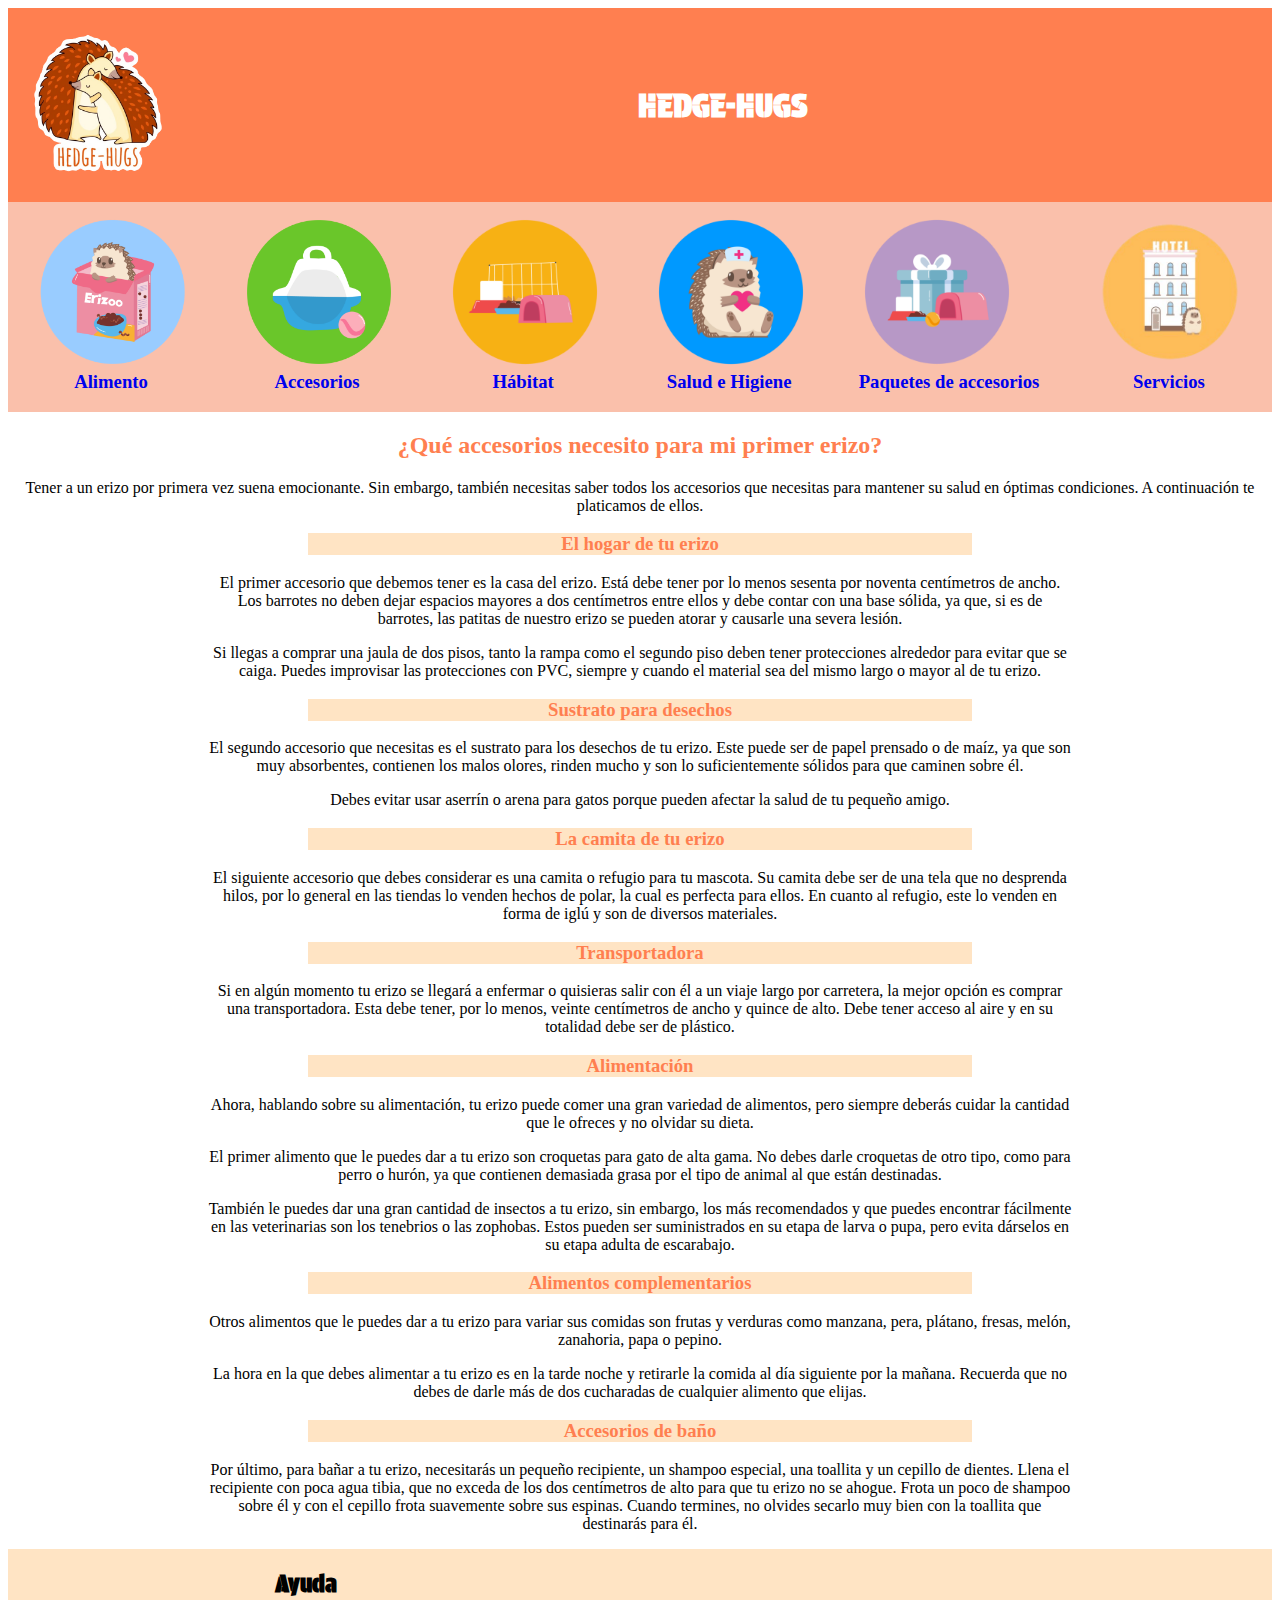
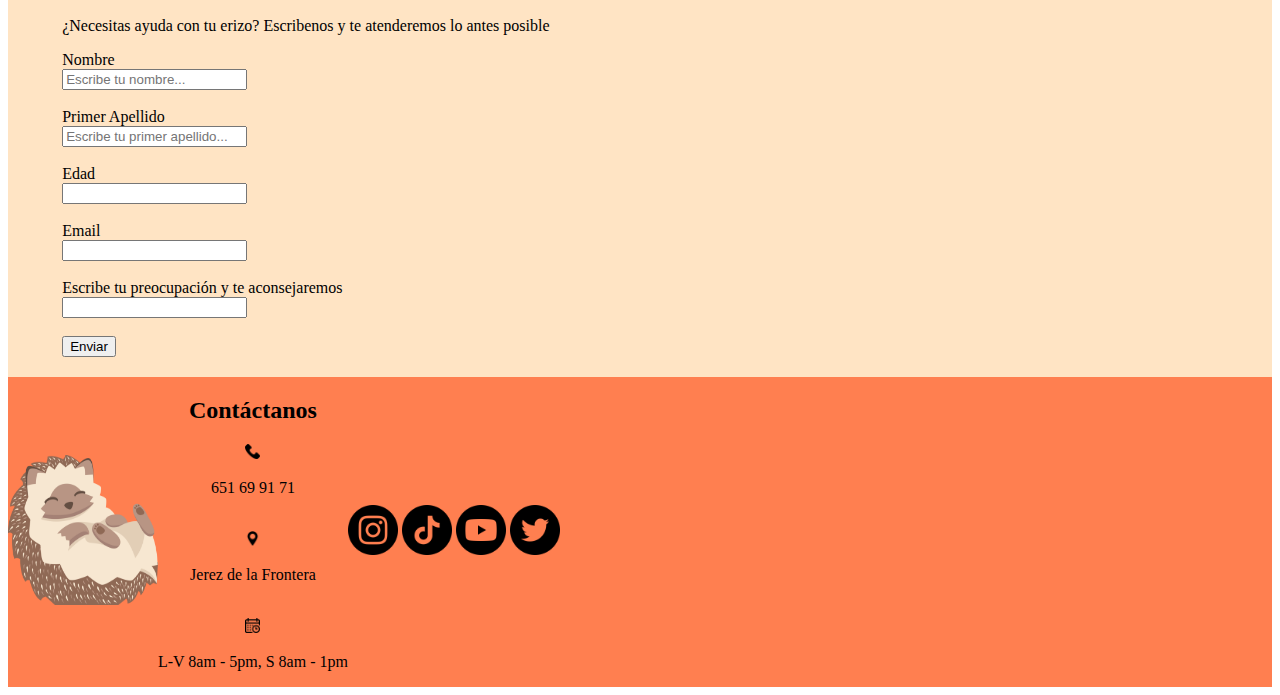
<file: index.html>
<!DOCTYPE html>
<html lang="en">

<head>
    <meta charset="UTF-8">
    <meta name="viewport" content="width=device-width, initial-scale=1.0">
    <meta name="keywords" content="erizo, accesorios, mascotas">
    <meta name="description" content="Tienda para comprar los accesorios que necesitas para tu erizo">
    <meta name="author" content="Whyte">
    <meta name="language" content="es">
    <link rel="stylesheet" href="style.css">

    <title>Tu Tienda para Erizos</title>
</head>

<body>
    <!-- CABEZERA -->
    <header>
        </div> <a href="index.html"><img src="img/logo.png" alt="logo"></a></div>
        <div class="text_header">
            <h1>HEDGE-HUGS</h1>
        </div>
    </header>

    <!-- Artículos -->

    <div class="indice">
        <section class="section_indice">
            <a href="alimento.html"><img class="imagenes_indice" src="img/alimento.png" alt="Alimento">
            <h3 class="texto_indice">Alimento</h3></a>
        </section>
        <section class="section_indice">
            <a href="accesorios.html"><img class="imagenes_indice" src="img/accesorios.png" alt="Accesorios">
            <h3 class="texto_indice">Accesorios</h3></a>
        </section>
        <section class="section_indice">
            <a href="habitat.html"><img class="imagenes_indice" src="img/habitat.png" alt="Habitat">
            <h3 class="texto_indice">Hábitat</h3></a>
        </section>
        <section class="section_indice">
            <a href="salud_e_higiene.html"><img class="imagenes_indice" src="img/salud-e-higiene.png" alt="Salud_e_Higiene">
            <h3 class="texto_indice">Salud e Higiene</h3></a>
        </section>
        <section class="section_indice">
            <a href="paquetes.html"><img class="imagenes_indice" src="img/paquetes.png" alt="Paquetes_de_accesorios">
            <h3 class="texto_indice">Paquetes de accesorios</h3></a>
        </section>
        <section class="section_indice">
            <a href="servicios.html"><img class="imagenes_indice" src="img/servicios.png" alt="Servicios">
            <h3 class="texto_indice">Servicios</h3></a>
        </section>
    </div>

    <!-- Contenido -->

    <div class="contenido">
        <h2 class="titulo_principal">¿Qué accesorios necesito para mi primer erizo?</h2>
        <p>Tener a un erizo por primera vez suena emocionante. Sin embargo, también necesitas saber todos los accesorios
            que necesitas para mantener su salud en óptimas condiciones. A continuación te platicamos de ellos.</p>
        <h3 class="titulo_apartado">El hogar de tu erizo</h3>
        <p class="p_apartado">El primer accesorio que debemos tener es la casa del erizo. Está debe tener por lo menos
            sesenta por noventa
            centímetros de ancho. Los barrotes no deben dejar espacios mayores a dos centímetros entre ellos y debe
            contar con una base sólida, ya que, si es de barrotes, las patitas de nuestro erizo se pueden atorar y
            causarle una severa lesión.</p>
        <p class="p_apartado">Si llegas a comprar una jaula de dos pisos, tanto la rampa como el segundo piso deben
            tener protecciones
            alrededor para evitar que se caiga. Puedes improvisar las protecciones con PVC, siempre y cuando el material
            sea del mismo largo o mayor al de tu erizo.</p>
        <h3 class="titulo_apartado">Sustrato para desechos</h3>
        <p class="p_apartado">El segundo accesorio que necesitas es el sustrato para los desechos de tu erizo. Este
            puede ser de papel
            prensado o de maíz, ya que son muy absorbentes, contienen los malos olores, rinden mucho y son lo
            suficientemente sólidos para que caminen sobre él.</p>
        <p class="p_apartado">Debes evitar usar aserrín o arena para gatos porque pueden afectar la salud de tu pequeño
            amigo.</p>
        <h3 class="titulo_apartado">La camita de tu erizo</h3>
        <p class="p_apartado">El siguiente accesorio que debes considerar es una camita o refugio para tu mascota. Su
            camita debe ser de
            una tela que no desprenda hilos, por lo general en las tiendas lo venden hechos de polar, la cual es
            perfecta para ellos. En cuanto al refugio, este lo venden en forma de iglú y son de diversos materiales.</p>
        <h3 class="titulo_apartado">Transportadora</h3>
        <p class="p_apartado">Si en algún momento tu erizo se llegará a enfermar o quisieras salir con él a un viaje
            largo por carretera,
            la mejor opción es comprar una transportadora. Esta debe tener, por lo menos, veinte centímetros de ancho y
            quince de alto. Debe tener acceso al aire y en su totalidad debe ser de plástico.</p>
        <h3 class="titulo_apartado">Alimentación</h3>
        <p class="p_apartado">Ahora, hablando sobre su alimentación, tu erizo puede comer una gran variedad de
            alimentos, pero siempre
            deberás cuidar la cantidad que le ofreces y no olvidar su dieta.</p>
        <p class="p_apartado">El primer alimento que le puedes dar a tu erizo son croquetas para gato de alta gama. No
            debes darle
            croquetas de otro tipo, como para perro o hurón, ya que contienen demasiada grasa por el tipo de animal al
            que están destinadas.</p>
        <p class="p_apartado">También le puedes dar una gran cantidad de insectos a tu erizo, sin embargo, los más
            recomendados y que
            puedes encontrar fácilmente en las veterinarias son los tenebrios o las zophobas. Estos pueden ser
            suministrados en su etapa de larva o pupa, pero evita dárselos en su etapa adulta de escarabajo.</p>
        <h3 class="titulo_apartado">Alimentos complementarios</h3>
        <p class="p_apartado">Otros alimentos que le puedes dar a tu erizo para variar sus comidas son frutas y verduras
            como manzana,
            pera, plátano, fresas, melón, zanahoria, papa o pepino.</p>
        <p class="p_apartado">La hora en la que debes alimentar a tu erizo es en la tarde noche y retirarle la comida al
            día siguiente por
            la mañana. Recuerda que no debes de darle más de dos cucharadas de cualquier alimento que elijas.</p>
        <h3 class="titulo_apartado">Accesorios de baño</h3>
        <p class="p_apartado">Por último, para bañar a tu erizo, necesitarás un pequeño recipiente, un shampoo especial,
            una toallita y un
            cepillo de dientes. Llena el recipiente con poca agua tibia, que no exceda de los dos centímetros de alto
            para que tu erizo no se ahogue. Frota un poco de shampoo sobre él y con el cepillo frota suavemente sobre
            sus espinas. Cuando termines, no olvides secarlo muy bien con la toallita que destinarás para él.</p>
    </div>

    <!-- Ayuda -->
    <div class="ayuda">
        <div class="formulario">
            <article>
                <h2 class="text_ayuda">Ayuda</h2>
                <p>¿Necesitas ayuda con tu erizo? Escribenos y te atenderemos lo antes posible</p>
                <form action="Ayuda erizos">
                    <label for="name">Nombre</label> <br>
                    <input type="text" placeholder="Escribe tu nombre..."> <br> <br>

                    <label for="lastname">Primer Apellido</label> <br>
                    <input type="text" placeholder="Escribe tu primer apellido..."> <br> <br>

                    <label for="age">Edad</label> <br>
                    <input type="number" min="16"> <br> <br>

                    <label for="email">Email</label> <br>
                    <input type="email"> <br> <br>

                    <label for="text">Escribe tu preocupación y te aconsejaremos</label> <br>
                    <input type="text"> <br> <br>

                    <input type="button" value="Enviar">
                </form>
            </article>
        </div>
        <div class="video">
            <iframe width="560" height="315" src="https://www.youtube.com/embed/4Y25_fGFIU4?si=6kA4GgbqUWnDlhVf"
                title="YouTube video player" frameborder="0"
                allow="accelerometer; autoplay; clipboard-write; encrypted-media; gyroscope; picture-in-picture; web-share"
                allowfullscreen>
            </iframe>
        </div>
    </div>

    <!-- Pie de Página -->
    <footer>
        <div>
            <img class="img_footer" src="img/footer.png" alt="img_footer">
        </div>
        <div class="text_footer">
            <h2>Contáctanos</h2>
            <img class="icono" src="img/phone.png" alt="telefono">
            <p>651 69 91 71</p> <br>
            <img class="icono" src="img/location.png" alt="localizacion"> 
            <p>Jerez de la Frontera</p> <br>
            <img class="icono" src="img/calendar.png" alt="calendario">
            <p>L-V 8am - 5pm, S 8am - 1pm</p>
        </div>
        <div>
            <a href="https://www.instagram.com/" target="_blank"><img class="img_redes" src="img/instagram.png" alt="instagram"></a>
            <a href="https://www.tiktok.com/es/" target="_blank"><img class="img_redes" src="img/tiktok.png" alt="tiktok"></a>
            <a href="https://www.youtube.com/" target="_blank"><img class="img_redes" src="img/youtube.png" alt="youtube"></a>
            <a href="https://twitter.com/home" target="_blank"><img class="img_redes" src="img/twitter.png" alt="twitter"></a>
        </div>
    </footer>

</body>

</html>
</file>
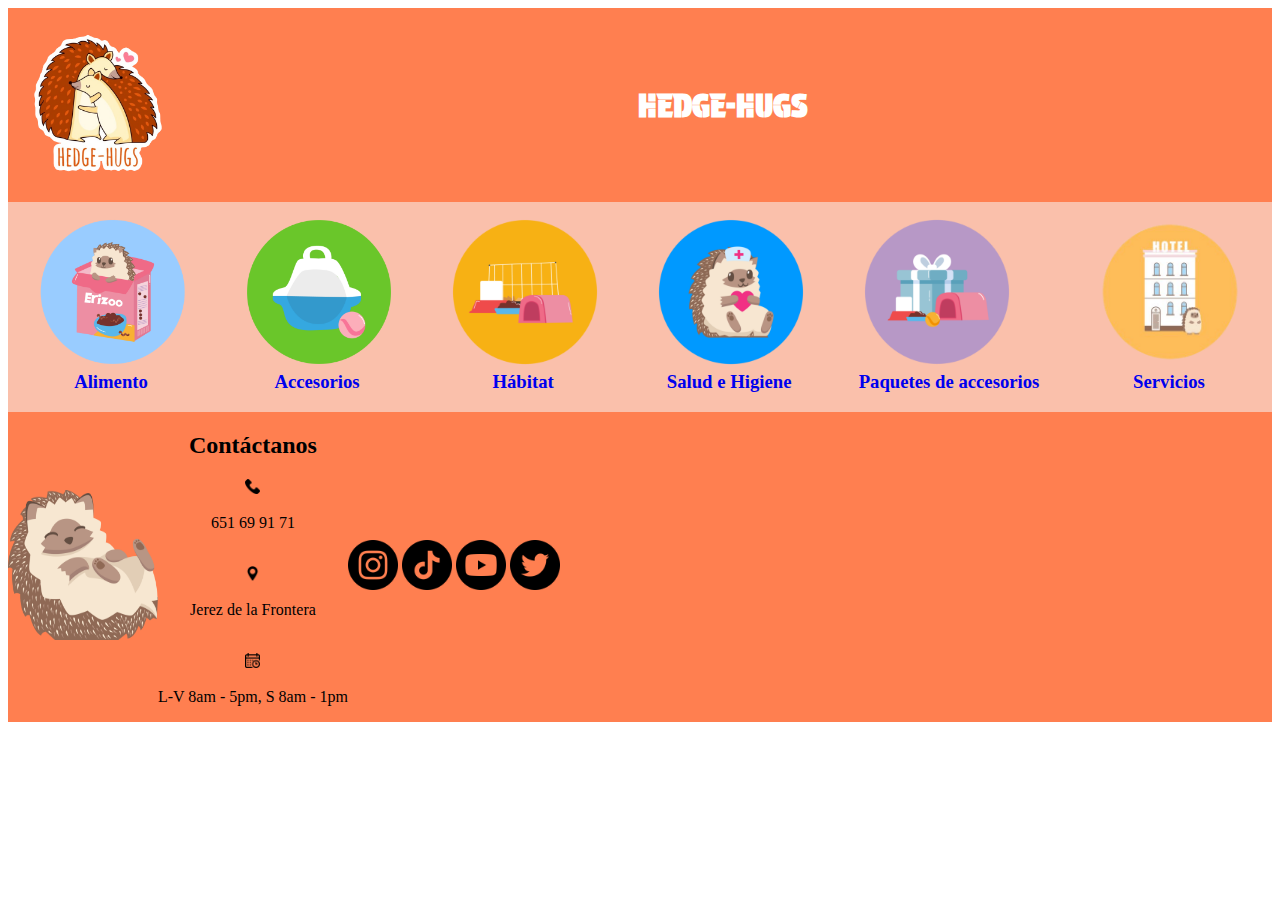
<file: accesorios.html>
<!DOCTYPE html>
<html lang="en">

<head>
    <meta charset="UTF-8">
    <meta name="viewport" content="width=device-width, initial-scale=1.0">
    <meta name="keywords" content="erizo, accesorios, mascotas">
    <meta name="description" content="Tienda para comprar los accesorios que necesitas para tu erizo">
    <meta name="author" content="Whyte">
    <meta name="language" content="es">
    <link rel="stylesheet" href="style.css">

    <title>Tu Tienda para Erizos</title>
</head>

<body>
    <!-- CABEZERA -->
    <header>
        </div> <a href="index.html"><img src="img/logo.png" alt="logo"></a></div>
        <div class="text_header">
            <h1>HEDGE-HUGS</h1>
        </div>
    </header>

    <!-- Artículos -->

    <div class="indice">
        <section class="section_indice">
            <a href="alimento.html"><img class="imagenes_indice" src="img/alimento.png" alt="Alimento">
            <h3 class="texto_indice">Alimento</h3></a>
        </section>
        <section class="section_indice">
            <a href="accesorios.html"><img class="imagenes_indice" src="img/accesorios.png" alt="Accesorios">
            <h3 class="texto_indice">Accesorios</h3></a>
        </section>
        <section class="section_indice">
            <a href="habitat.html"><img class="imagenes_indice" src="img/habitat.png" alt="Habitat">
            <h3 class="texto_indice">Hábitat</h3></a>
        </section>
        <section class="section_indice">
            <a href="salud_e_higiene.html"><img class="imagenes_indice" src="img/salud-e-higiene.png" alt="Salud_e_Higiene">
            <h3 class="texto_indice">Salud e Higiene</h3></a>
        </section>
        <section class="section_indice">
            <a href="paquetes.html"><img class="imagenes_indice" src="img/paquetes.png" alt="Paquetes_de_accesorios">
            <h3 class="texto_indice">Paquetes de accesorios</h3></a>
        </section>
        <section class="section_indice">
            <a href="servicios.html"><img class="imagenes_indice" src="img/servicios.png" alt="Servicios">
            <h3 class="texto_indice">Servicios</h3></a>
        </section>
    </div>


    <!-- Pie de Página -->
    <footer>
        <div>
            <img class="img_footer" src="img/footer.png" alt="img_footer">
        </div>
        <div class="text_footer">
            <h2>Contáctanos</h2>
            <img class="icono" src="img/phone.png" alt="telefono">
            <p>651 69 91 71</p> <br>
            <img class="icono" src="img/location.png" alt="localizacion"> 
            <p>Jerez de la Frontera</p> <br>
            <img class="icono" src="img/calendar.png" alt="calendario">
            <p>L-V 8am - 5pm, S 8am - 1pm</p>
        </div>
        <div>
            <a href="https://www.instagram.com/" target="_blank"><img class="img_redes" src="img/instagram.png" alt="instagram"></a>
            <a href="https://www.tiktok.com/es/" target="_blank"><img class="img_redes" src="img/tiktok.png" alt="tiktok"></a>
            <a href="https://www.youtube.com/" target="_blank"><img class="img_redes" src="img/youtube.png" alt="youtube"></a>
            <a href="https://twitter.com/home" target="_blank"><img class="img_redes" src="img/twitter.png" alt="twitter"></a>
        </div>
    </footer>

</body>

</html>
</file>
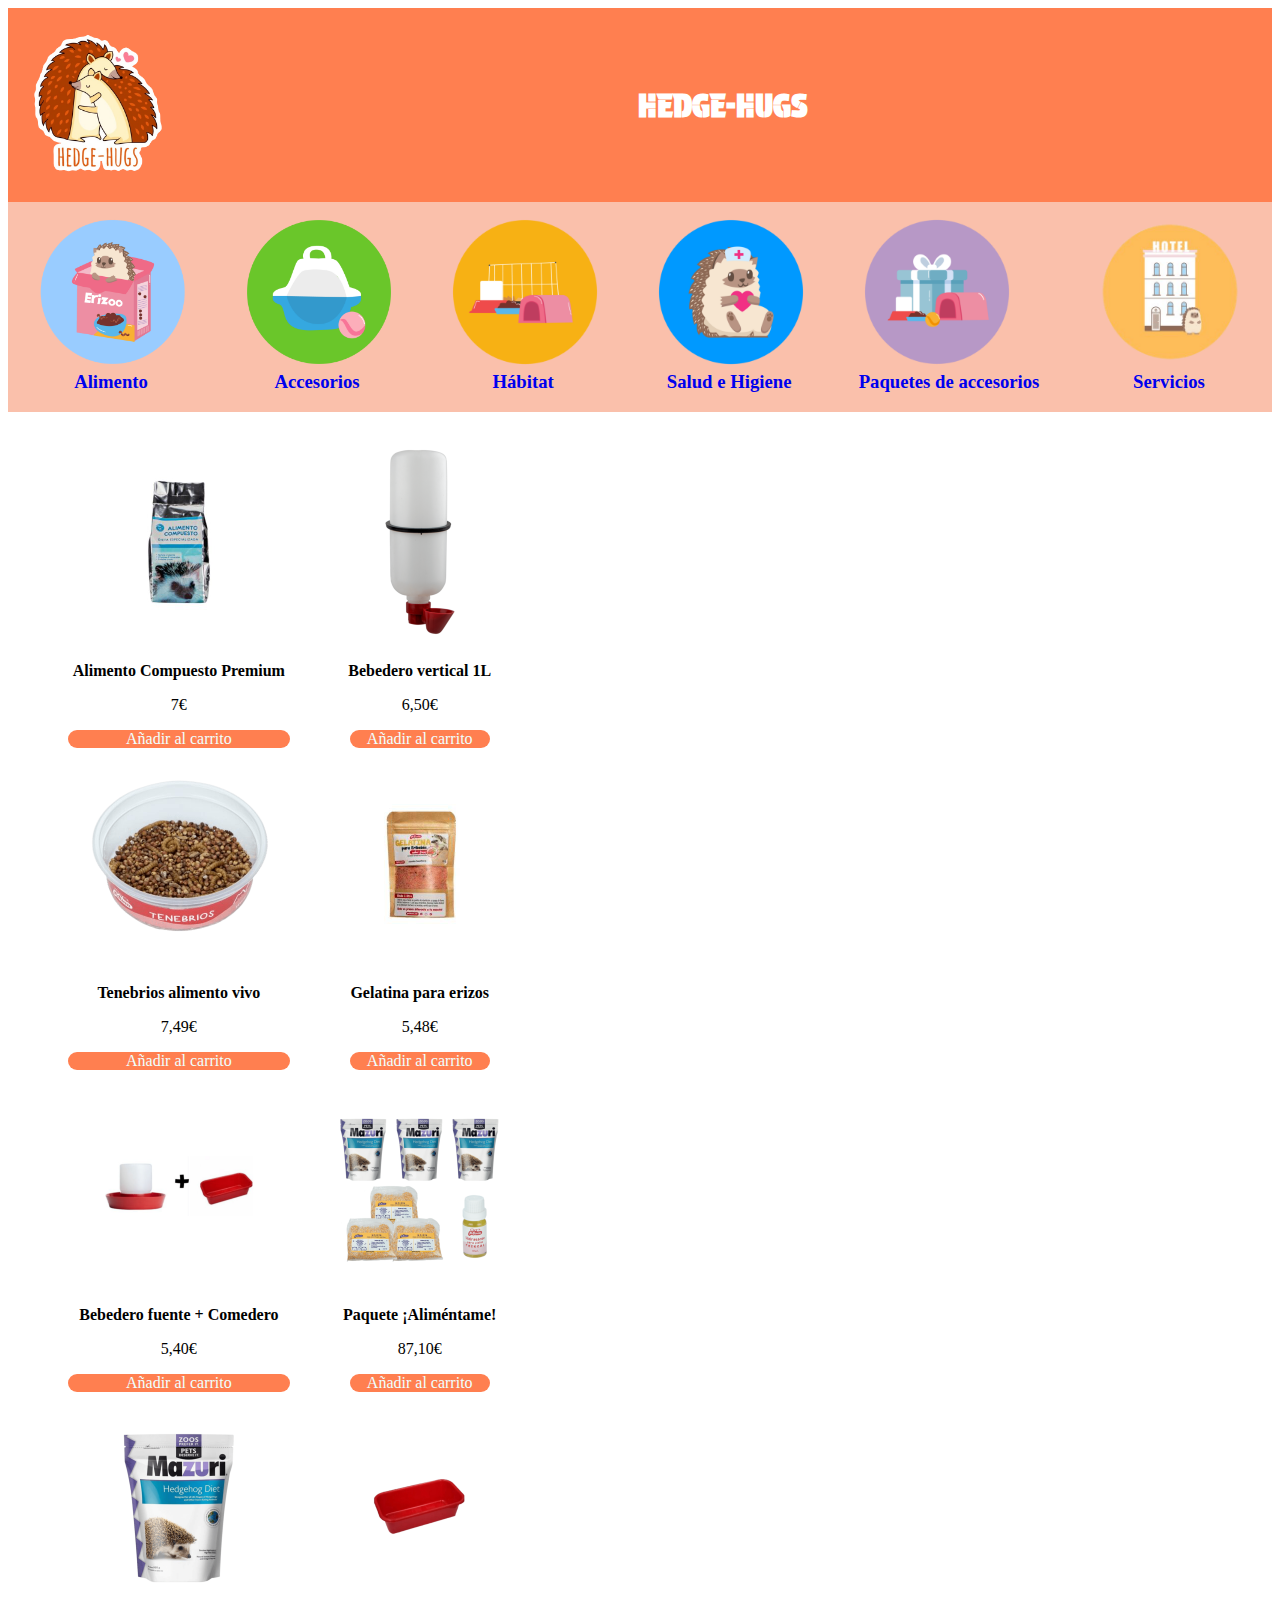
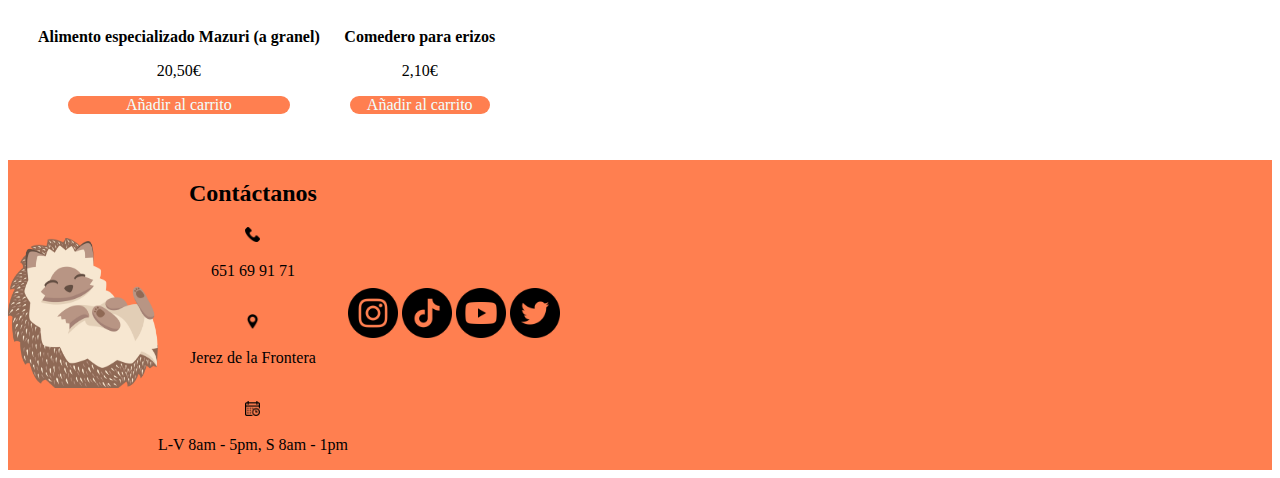
<file: alimento.html>
<!DOCTYPE html>
<html lang="en">

<head>
    <meta charset="UTF-8">
    <meta name="viewport" content="width=device-width, initial-scale=1.0">
    <meta name="keywords" content="erizo, accesorios, mascotas">
    <meta name="description" content="Tienda para comprar los accesorios que necesitas para tu erizo">
    <meta name="author" content="Whyte">
    <meta name="language" content="es">
    <link rel="stylesheet" href="style.css">

    <title>Tu Tienda para Erizos</title>
</head>

<body>
    <!-- CABEZERA -->
    <header>
        </div> <a href="index.html"><img src="img/logo.png" alt="logo"></a></div>
        <div class="text_header">
            <h1>HEDGE-HUGS</h1>
        </div>
    </header>

    <!-- Artículos -->

    <div class="indice">
        <section class="section_indice">
            <a href="alimento.html"><img class="imagenes_indice" src="img/alimento.png" alt="Alimento">
                <h3 class="texto_indice">Alimento</h3>
            </a>
        </section>
        <section class="section_indice">
            <a href="accesorios.html"><img class="imagenes_indice" src="img/accesorios.png" alt="Accesorios">
                <h3 class="texto_indice">Accesorios</h3>
            </a>
        </section>
        <section class="section_indice">
            <a href="habitat.html"><img class="imagenes_indice" src="img/habitat.png" alt="Habitat">
                <h3 class="texto_indice">Hábitat</h3>
            </a>
        </section>
        <section class="section_indice">
            <a href="salud_e_higiene.html"><img class="imagenes_indice" src="img/salud-e-higiene.png"
                    alt="Salud_e_Higiene">
                <h3 class="texto_indice">Salud e Higiene</h3>
            </a>
        </section>
        <section class="section_indice">
            <a href="paquetes.html"><img class="imagenes_indice" src="img/paquetes.png" alt="Paquetes_de_accesorios">
                <h3 class="texto_indice">Paquetes de accesorios</h3>
            </a>
        </section>
        <section class="section_indice">
            <a href="servicios.html"><img class="imagenes_indice" src="img/servicios.png" alt="Servicios">
                <h3 class="texto_indice">Servicios</h3>
            </a>
        </section>
    </div>

    <!-- PRODUCTOS -->
    <section class="alimento_productos">
        <div class="line1_alimento">
            <div>
                <img class="img_producto" src="img/compuesto_premium.jpg" alt="compuesto_premium">
                <p><b>Alimento Compuesto Premium</b></p>
                <p>7€</p>
                <p class="text_carrito">Añadir al carrito</p>
            </div>
            <div>
                <img class="img_producto" src="img/Tenebrios.png" alt="Tenebrios">
                <p><b>Tenebrios alimento vivo</b></p>
                <p>7,49€</p>
                <p class="text_carrito">Añadir al carrito</p>
            </div>
            <div>
                <img class="img_producto" src="img/Comedero-mas-bebedero.png" alt="Comedero-mas-bebedero">
                <p> <b>Bebedero fuente + Comedero</b></p>
                <p>5,40€</p>
                <p class="text_carrito">Añadir al carrito</p>
            </div>
            <div>
                <img class="img_producto" src="img/Mazuri.png" alt="Mazuri">
                <p> <b>Alimento especializado Mazuri (a granel)</b></p>
                <p>20,50€</p>
                <p class="text_carrito">Añadir al carrito</p>
            </div>
        </div>

        <div class="line2_alimento">
            <div>
                <img class="img_producto" src="img/Bebedero.png" alt="Bebedero">
                <p> <b>Bebedero vertical 1L</b></p>
                <p>6,50€</p>
                <p class="text_carrito">Añadir al carrito</p>
            </div>
            <div>
                <img class="img_producto" src="img/GELATINA.jpg" alt="gelatina">
                <p> <b>Gelatina para erizos</b></p>
                <p>5,48€</p>
                <p class="text_carrito">Añadir al carrito</p>
            </div>
            <div>
                <img class="img_producto" src="img/Alimentame.png" alt="alimentame">
                <p> <b>Paquete ¡Aliméntame!</b></p>
                <p>87,10€</p>
                <p class="text_carrito">Añadir al carrito</p>
            </div>
            <div>
                <img class="img_producto" src="img/comedor.png" alt="comedor">
                <p> <b>Comedero para erizos</b></p>
                <p>2,10€</p>
                <p class="text_carrito">Añadir al carrito</p>
            </div>
        </div>

    </section>


    <!-- Pie de Página -->
    <footer>
        <div>
            <img class="img_footer" src="img/footer.png" alt="img_footer">
        </div>
        <div class="text_footer">
            <h2>Contáctanos</h2>
            <img class="icono" src="img/phone.png" alt="telefono">
            <p>651 69 91 71</p> <br>
            <img class="icono" src="img/location.png" alt="localizacion">
            <p>Jerez de la Frontera</p> <br>
            <img class="icono" src="img/calendar.png" alt="calendario">
            <p>L-V 8am - 5pm, S 8am - 1pm</p>
        </div>
        <div>
            <a href="https://www.instagram.com/" target="_blank"><img class="img_redes" src="img/instagram.png"
                    alt="instagram"></a>
            <a href="https://www.tiktok.com/es/" target="_blank"><img class="img_redes" src="img/tiktok.png"
                    alt="tiktok"></a>
            <a href="https://www.youtube.com/" target="_blank"><img class="img_redes" src="img/youtube.png"
                    alt="youtube"></a>
            <a href="https://twitter.com/home" target="_blank"><img class="img_redes" src="img/twitter.png"
                    alt="twitter"></a>
        </div>
    </footer>

</body>

</html>
</file>
<file: style.css>
@import url('https://fonts.googleapis.com/css2?family=Protest+Guerrilla&display=swap');


.text_header {
    margin: auto;
}

header img {
    height: 150px;
    width: 150px;
    padding-left: 15px;
    
}

header {
    background-color: coral;
    padding: 20px 0;
    display: flex;
    
}

header h1 {
    color: white;
    text-align: center;
    font-family: "Protest Guerrilla", sans-serif;
}

.indice {
    display: flex;
    padding-top: 15px;
    background-color: rgb(250, 192, 171);
}

.imagenes_indice {
    padding-left: 3px;
    height: 150px;
    width: 150px;
}

.section_indice {
    margin: auto;
}

.texto_indice {
    text-align: center;
    margin-top: 0%;
}

a {
    text-decoration: none;
}

.contenido {
    text-align: center;
}

.titulo_principal {
    color: coral;
    
}

.titulo_apartado {
    color: coral;
    background-color: bisque;
    margin-left: 300px;
    margin-right: 300px;
}

.p_apartado {
    margin-left: 200px;
    margin-right: 200px;
}

.ayuda {
    display: flex;
    background-color: bisque;
    padding-bottom: 20px;
}

.video {
    margin: auto;
}

.formulario {
    margin: auto;
}

.text_ayuda {
    text-align: center;
    font-family: "Protest Guerrilla", sans-serif;
}

footer {
    display: flex;
    background-color: coral;
    text-align: center;
    align-items: center;
}

.img_footer {
    height: 150px;
    width: 150px;
    
}

.icono {
    height: 15px;
    width: 15px;
}

.img_redes {
    height: 50px;
    width: 50px;
}

.img_producto {
    height: 200px;
    width: 200px;
}

.alimento_productos {
    display: flex;
    margin: 30px;
    text-align: center;
}

.text_carrito {
    color: azure;
    background-color: coral;
    border-radius: 60px;
    margin-left: 30px;
    margin-right: 30px;
}
</file>
